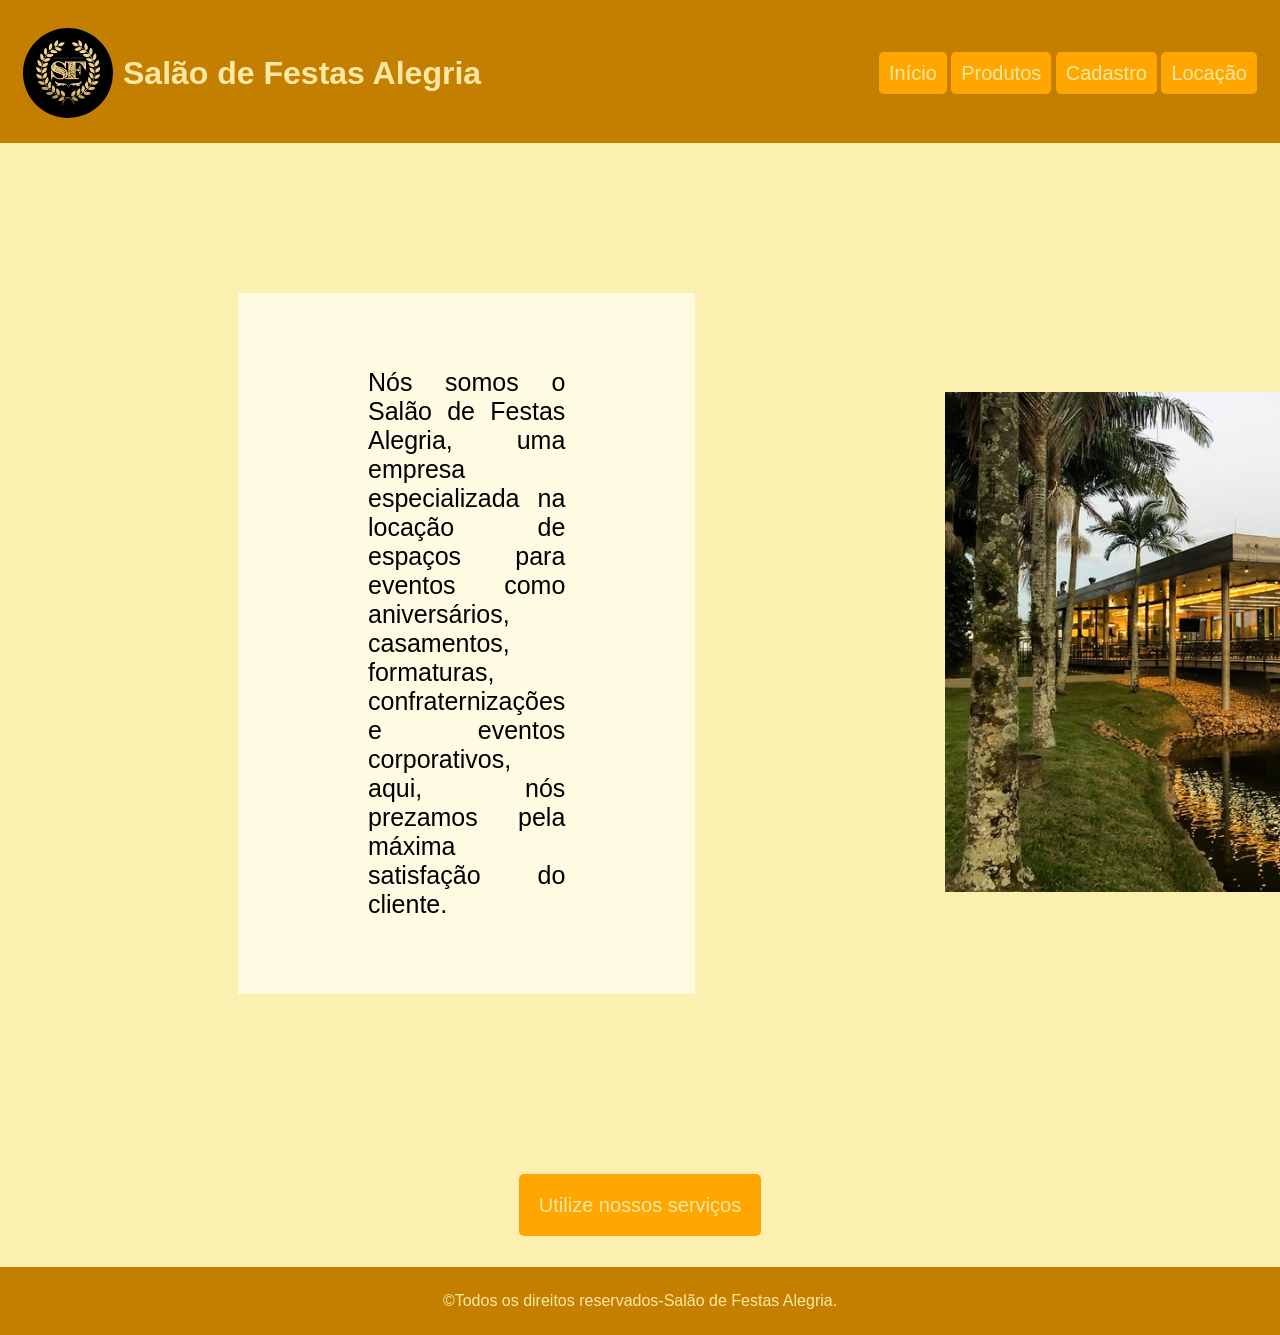
<file: index.html>
<!DOCTYPE html>
<html lang="pt-br">
<head>
    <meta charset="UTF-8">
    <meta name="viewport" content="width=device-width, initial-scale=1.0">
    <link rel="stylesheet" href="style.css">
    <title>Tela Inicial</title>
</head>
<body>
    <header>
        <div id="logo">
            <img src="94a94ceadff72934ce70fba85a42ce9d.jpg" alt="logo">
            <h1>Salão de Festas Alegria</h1>
        </div>
        <div id="links">
            <a href="index.html">Início</a>
            <a href="produtos.html">Produtos</a>
            <a href="formulario.html">Cadastro</a>
            <a href="login.html">Locação</a>
        </div>
    </header>

    <div class="geral1">
        <div id="texto1">
            <p>Nós somos o Salão de Festas Alegria, uma empresa especializada na locação de espaços para eventos como aniversários, casamentos, formaturas, confraternizações e eventos corporativos, aqui, nós prezamos pela máxima satisfação do cliente.</p>
        </div>
        <div id="imagem1">
            <img src="IMG_1049.jpg" alt="estabelecimento">
        </div>
    </div>

    <div id="link2"><a href="formulario.html">Utilize nossos serviços</a></div>

    <footer>
        &copy;Todos os direitos reservados-Salão de Festas Alegria.
    </footer>
</body>
</html>
</file>
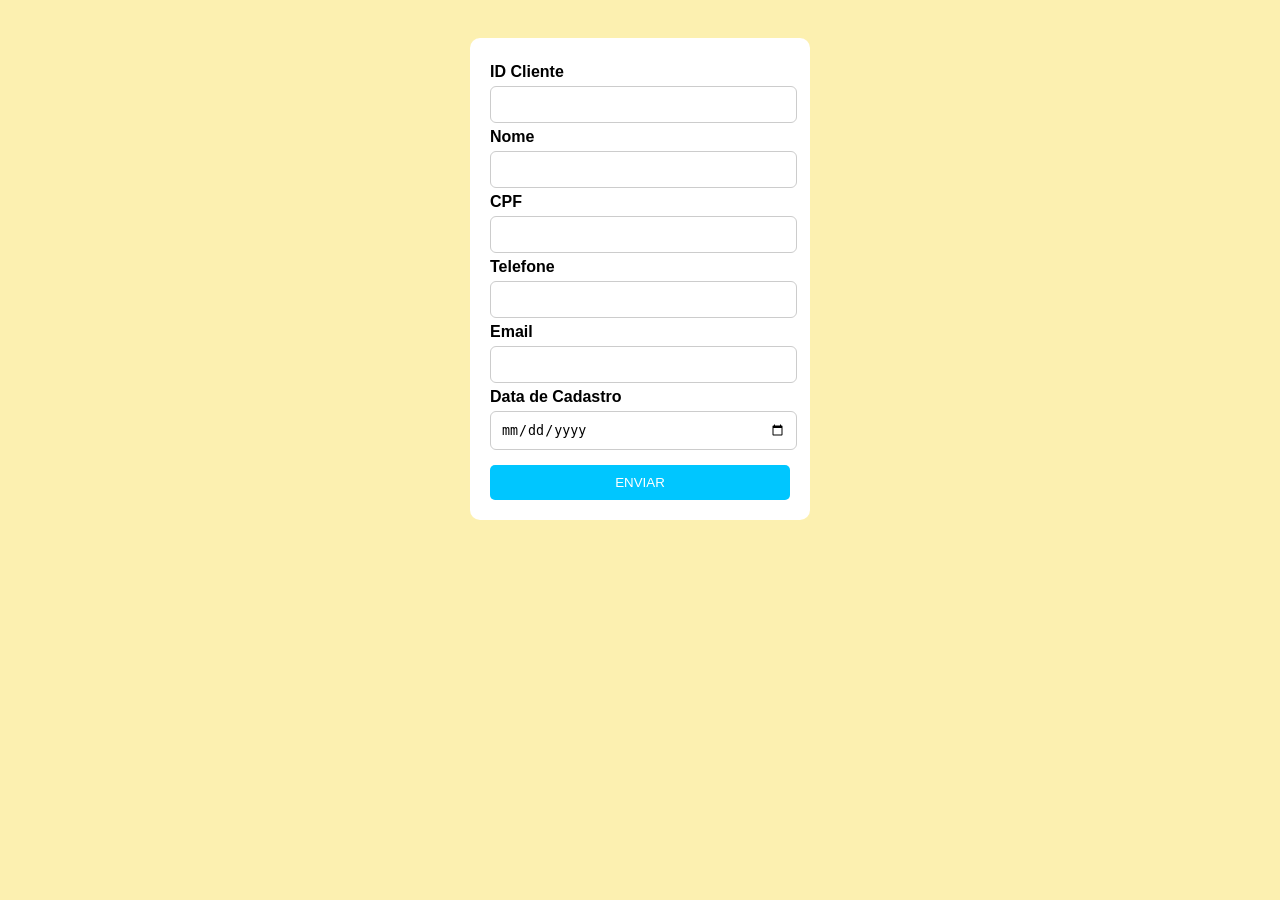
<file: formulario.html>
<!DOCTYPE html>
<html lang="en">
<head>
    <meta charset="UTF-8">
    <meta name="viewport" content="width=device-width, initial-scale=1.0">
    <title>Cadastro Clientes</title>
    <link rel="stylesheet" href="style.css">
</head>
<body>
    <form action="formularioCadastroClientes.php" onsubmit="validacao()" method="post">
        <label>ID Cliente</label>
        <input type="number" id="id_cliente" name="id_cliente">
        <label>Nome</label>
        <input type="text" id="nome" name="nome">
        <label>CPF</label>
        <input type="number" id="cpf" name="cpf">
        <label>Telefone</label>
        <input type="number" id="telefone" name="telefone">
        <label>Email</label>
        <input type="email" id="email" name="email">
        <label>Data de Cadastro</label>
        <input type="date" id="data_cadastro" name="data_cadastro">
        <button type="submit">ENVIAR</button>
    </form>
<script src="validacaoCadastroClientes.js"></script>
</body>
</html>
</file>
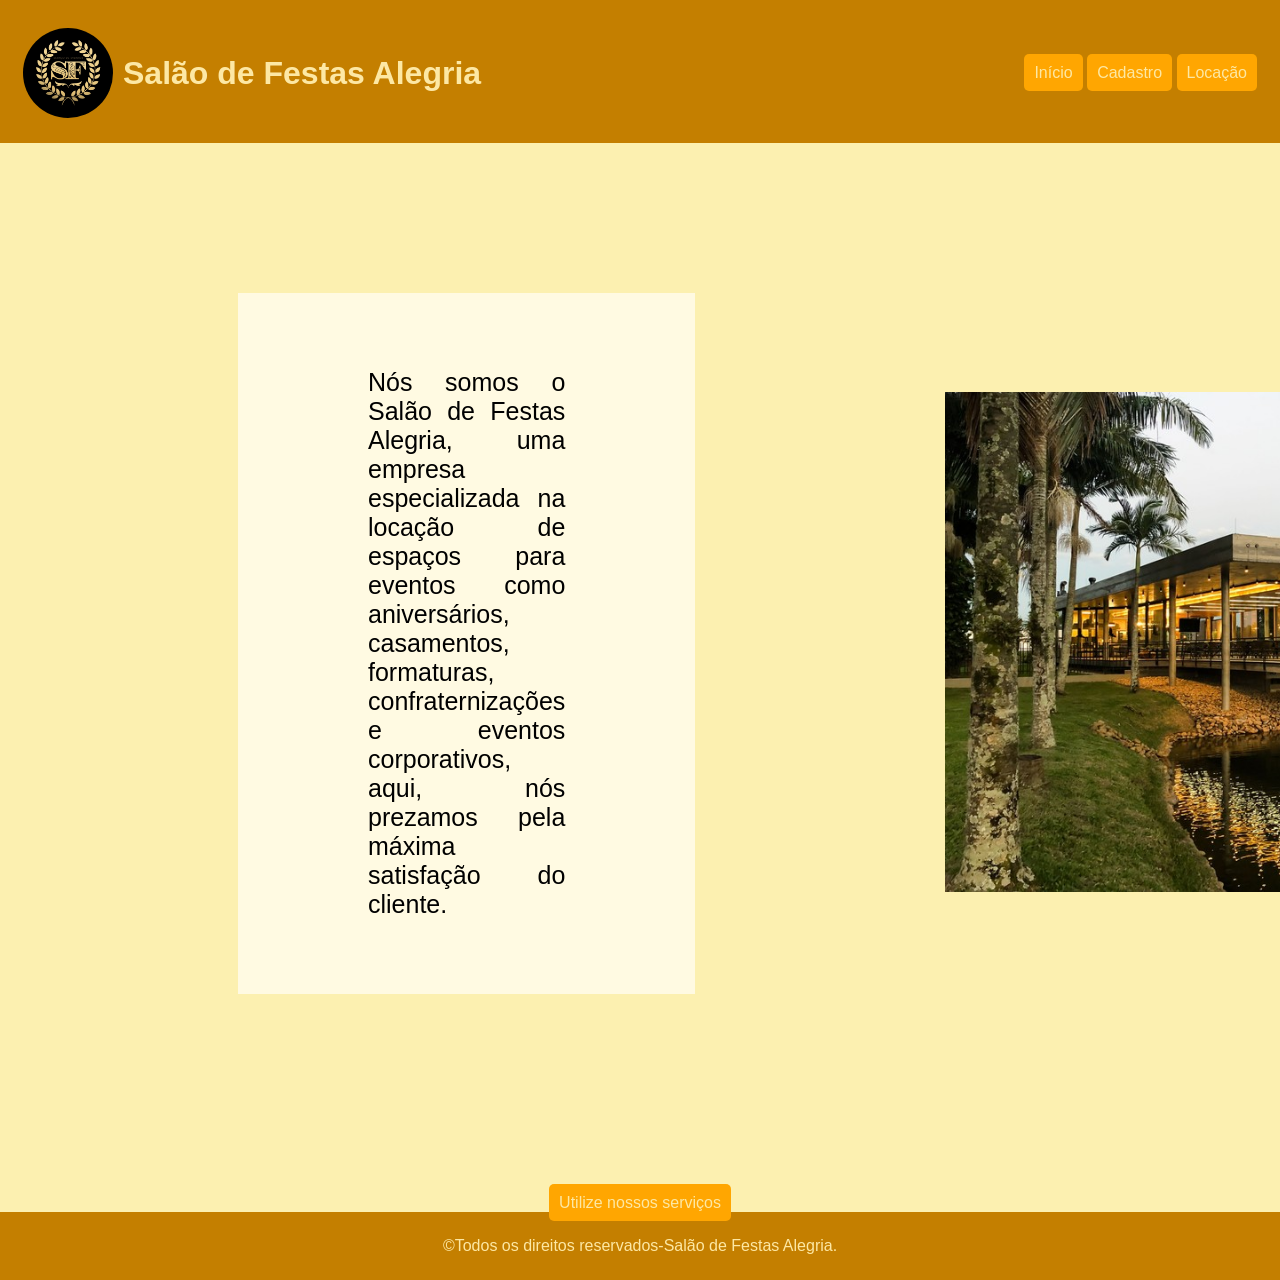
<file: home.html>
<!DOCTYPE html>
<html lang="pt-br">
<head>
    <meta charset="UTF-8">
    <meta name="viewport" content="width=device-width, initial-scale=1.0">
    <link rel="stylesheet" href="home.css">
    <title>Tela Inicial</title>
</head>
<body>
    <header>
        <div id="logo">
            <img src="94a94ceadff72934ce70fba85a42ce9d.jpg" alt="logo">
            <h1>Salão de Festas Alegria</h1>
        </div>
        <div id="links">
            <a href="home.html">Início</a>
            <a href="formulario.html">Cadastro</a>
            <a href="login.html">Locação</a>
        </div>
    </header>

    <div class="geral1">
        <div id="texto1">
            <p>Nós somos o Salão de Festas Alegria, uma empresa especializada na locação de espaços para eventos como aniversários, casamentos, formaturas, confraternizações e eventos corporativos, aqui, nós prezamos pela máxima satisfação do cliente.</p>
        </div>
        <div id="imagem1">
            <img src="IMG_1049.jpg" alt="estabelecimento">
        </div>
    </div>

    <a href="">Utilize nossos serviços</a>

    <footer>
        &copy;Todos os direitos reservados-Salão de Festas Alegria.
    </footer>
</body>
</html>
</file>
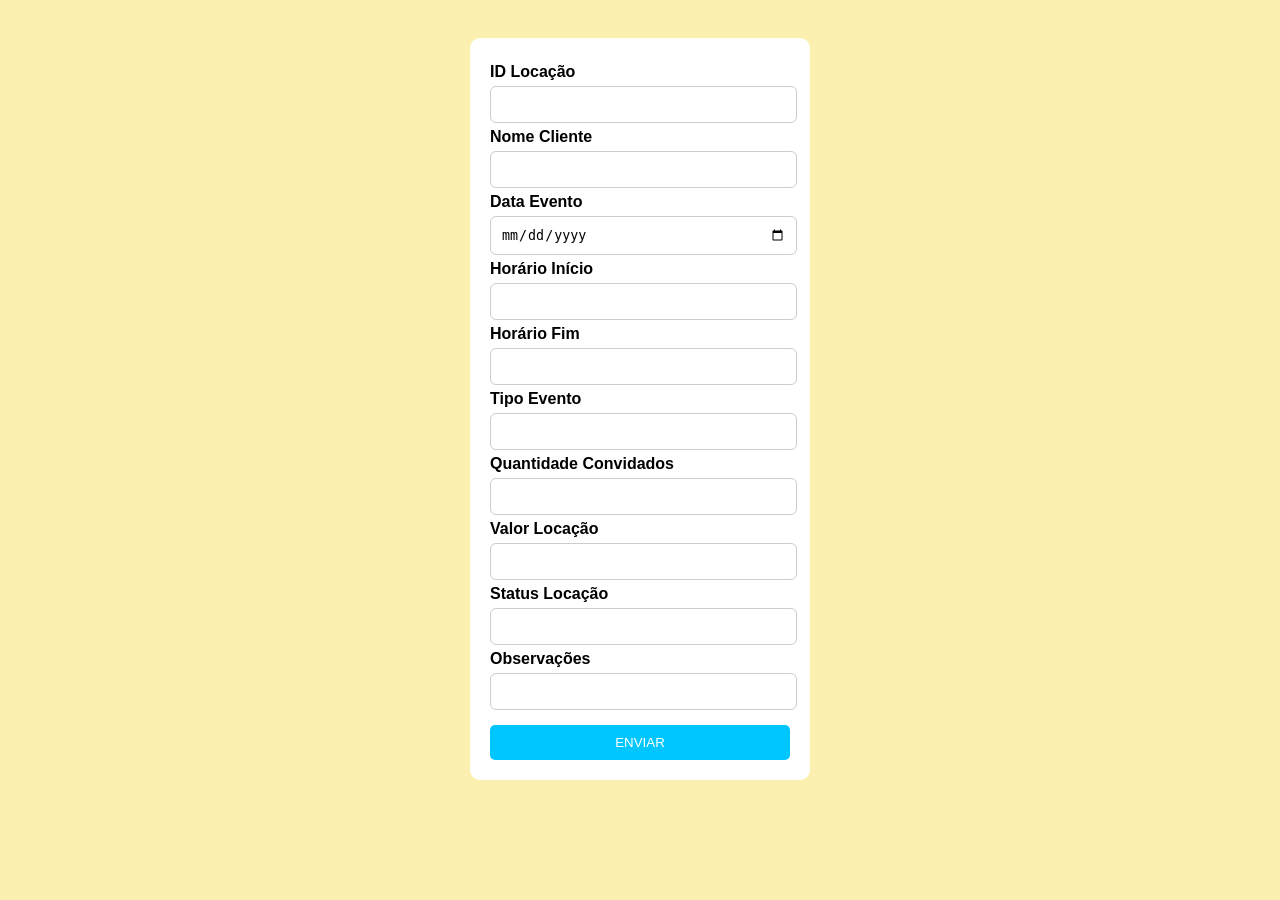
<file: locacao.html>
<!DOCTYPE html>
<html lang="en">
<head>
    <meta charset="UTF-8">
    <meta name="viewport" content="width=device-width, initial-scale=1.0">
    <title>Locação</title>
    <link rel="stylesheet" href="style.css">
</head>
<body>
    <form action="formularioLocacao.php" onsubmit="validacao()" method="post">
        <label>ID Locação</label>
        <input type="number" id="id_locacao" name="id_locacao">
        <label>Nome Cliente</label>
        <input type="text" id="nome_cliente" name="nome_cliente">
        <label>Data Evento</label>
        <input type="date" id="data_evento" name="data_evento">
        <label>Horário Início</label>
        <input type="text" id="horario_inicio" name="horario_inicio">
        <label>Horário Fim</label>
        <input type="text" id="horario_fim" name="horario_fim">
        <label>Tipo Evento</label>
        <input type="text" id="tipo_evento" name="tipo_evento">
        <label>Quantidade Convidados</label>
        <input type="number" id="quantidade_convidados" name="quantidade_convidados">
        <label>Valor Locação</label>
        <input type="number" id="valor_locacao" name="valor_locacao">
        <label>Status Locação</label>
        <input type="text" id="status_locacao" name="status_locacao">
        <label>Observações</label>
        <input type="text" id="observacoes" name="observacoes">
        <button type="submit">ENVIAR</button>
    </form>
<script src="validacaoLocacao.js"></script>
</body>
</html>
</file>
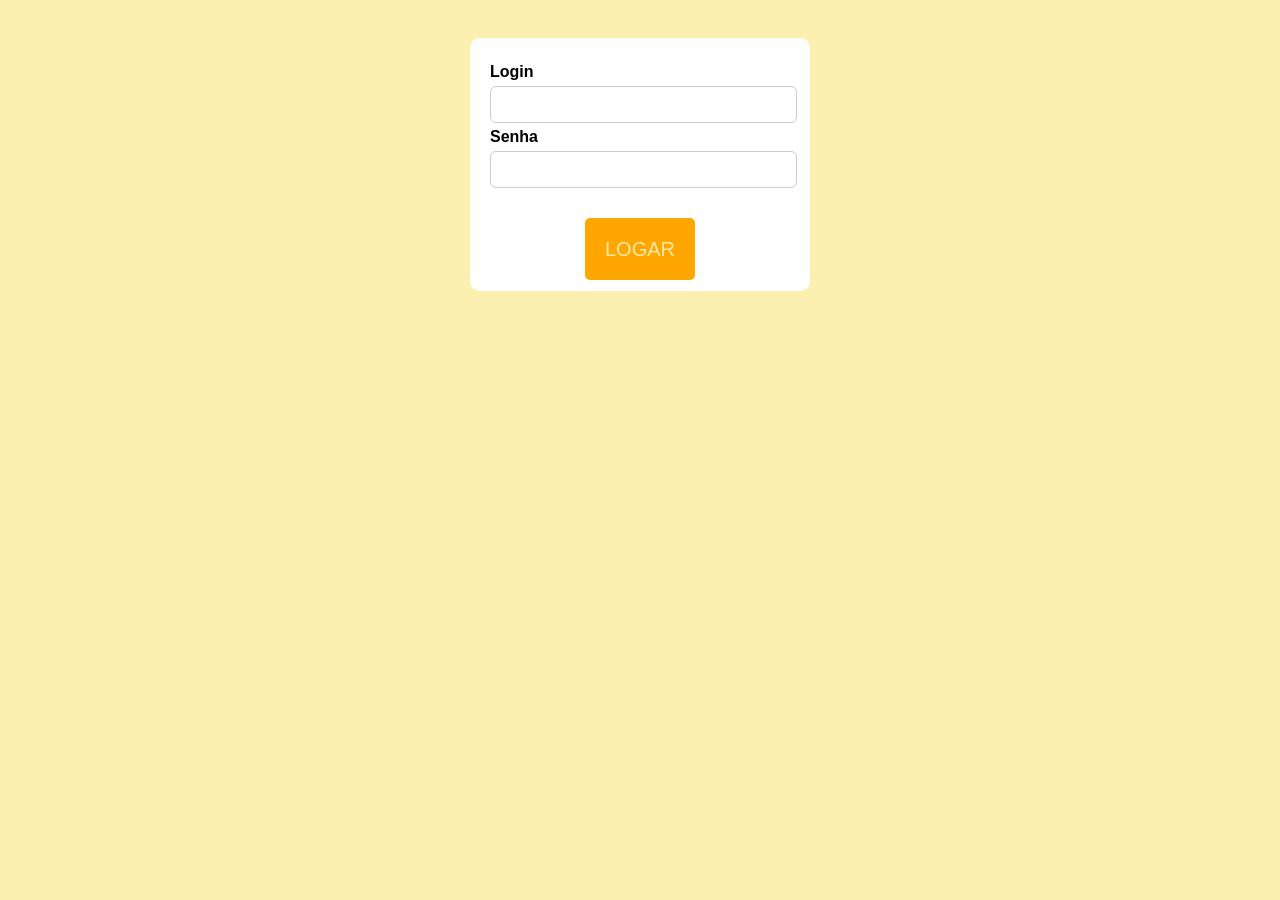
<file: login.html>
<!DOCTYPE html>
<html lang="en">
<head>
    <meta charset="UTF-8">
    <meta name="viewport" content="width=device-width, initial-scale=1.0">
    <title>Login</title>
    <link rel="stylesheet" href="style.css">
</head>
<body>
    <form>
        <label>Login</label>
        <input type="text" id="login">
        <label>Senha</label>
        <input type="text" id="senha">
        <div id="logarBotao">
        <a href="locacao.html">LOGAR</a>
        </div>
    </form>
    <script src="login.js"></script>
</body>
</html>
</file>
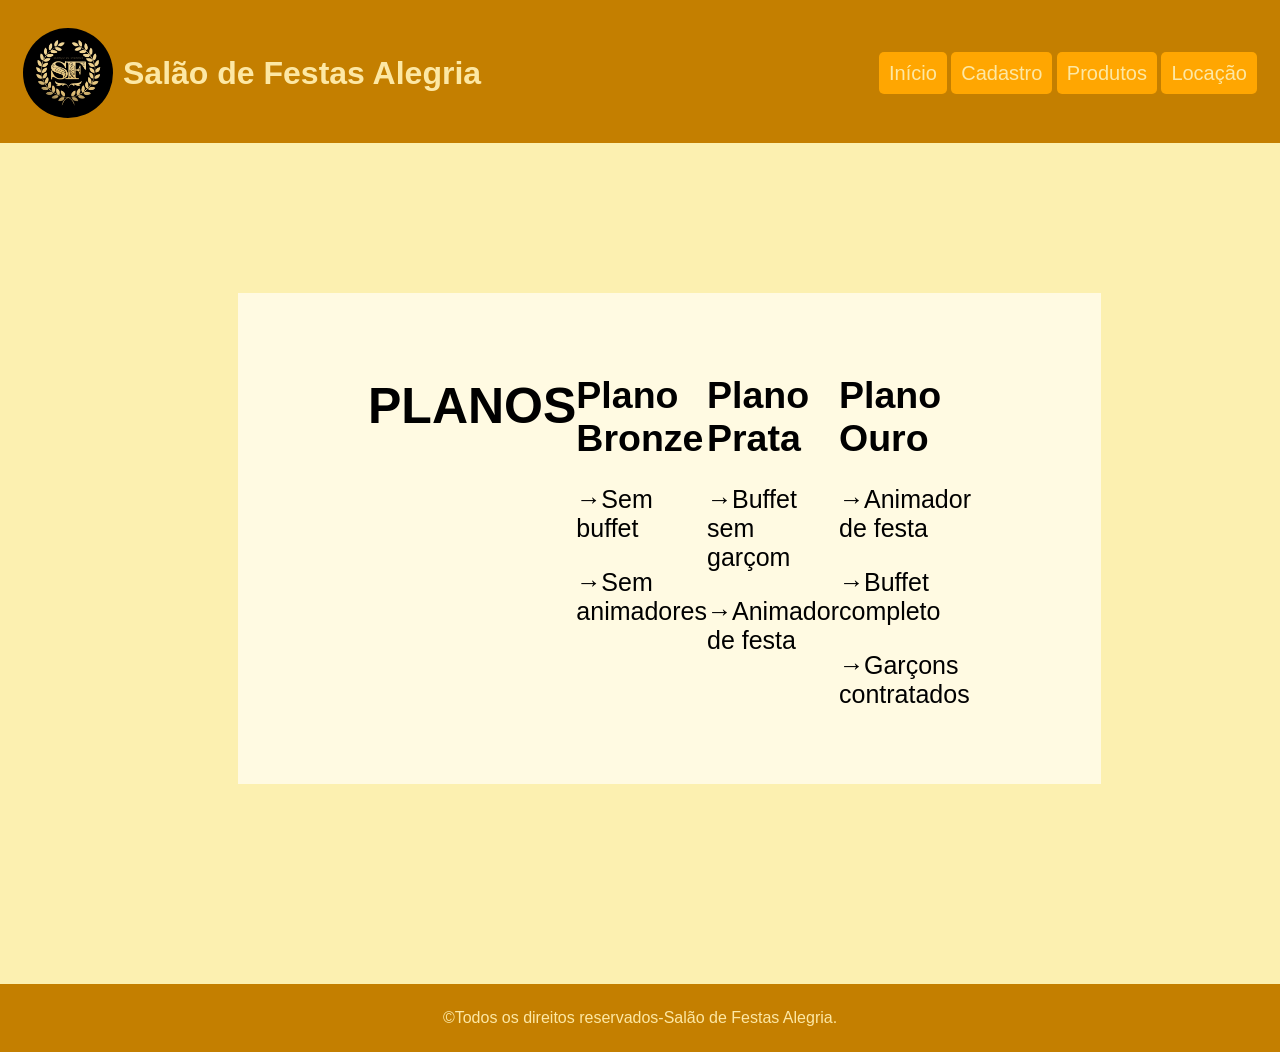
<file: produtos.html>
<!DOCTYPE html>
<html lang="pt-br">
<head>
    <meta charset="UTF-8">
    <meta name="viewport" content="width=device-width, initial-scale=1.0">
    <link rel="stylesheet" href="style.css">
    <title>Tela Inicial</title>
</head>
<body>
    <header>
        <div id="logo">
            <img src="94a94ceadff72934ce70fba85a42ce9d.jpg" alt="logo">
            <h1>Salão de Festas Alegria</h1>
        </div>
        <div id="links">
            <a href="index.html">Início</a>
            <a href="formulario.html">Cadastro</a>
            <a href="produtos.html">Produtos</a>
            <a href="login.html">Locação</a>
        </div>
    </header>

    <div class="geral1">
        <div id="texto1" class="texto2">
            <h1>PLANOS</h1>
            <div class="texto2">
                <h2>Plano Bronze</h2>
                <p>→Sem buffet</p>
                <p>→Sem animadores</p>
            </div>
            <div class="texto2">
                <h2>Plano Prata</h2>
                <p>→Buffet sem garçom</p>
                <p>→Animador de festa</p>
            </div>
            <div class="texto2">
                <h2>Plano Ouro</h2>
                <p>→Animador de festa</p>
                <p>→Buffet completo</p>
                <p>→Garçons contratados</p>
            </div>
        </div>
    </div>

    <footer>
        &copy;Todos os direitos reservados-Salão de Festas Alegria.
    </footer>
</body>
</html>
</file>
<file: style.css>
body{
   font-family: Arial;
   background-color: rgb(252, 240, 176);
   text-align: center;
   padding: 30px;
   color: rgb(0, 0, 0);
}

header{
    display: flex;
    align-items: center;
    justify-content: space-between;
    background-color: rgb(196, 127, 0);
    color: rgb(253, 232, 164);
    padding: 25px;
    padding-top: 40px;
    margin-top: -50px;
    margin-left: -40px;
    margin-right: -40px;
}

header img{
    height: 90px;
    width: 90px;
    border-radius: 80px;
}

header a{
    color: rgb(253, 232, 164);
    text-decoration: none;
    background-color: rgb(255, 166, 1);
    padding: 10px;
    border-radius: 5px;
}

header a:hover{
    font-size: larger;
    background-color: rgb(112, 73, 0);
    transition: 0.3s;
}

#logo{
    display: flex;
    justify-content: center;
    align-items: center;
    gap: 10px;
}

.geral1{
    display: flex;
    align-items: center;
    gap: 50px;
    margin-top: -50px;
}

#texto1{
    font-size: 25px;
    display: flex;
    text-align: justify;
    margin: 200px;
    background-color: rgb(255, 250, 226);
    padding: 50px 130px 50px 130px;
}

#imagem1 img{
    height: 500px;
}

h1, h2{
    margin-bottom: 20px;
}

.menu a{
    display: block;
    margin: 10px auto;
    padding: 12px;
    width: 220px;
    background: #00c6ff;
    color: white;
    text-decoration: none;
    border-radius: 8px;
}

.menu a:hover{
    background: #0072ff;
}

form{
    background: white;
    color: black;
    width: 300px;
    margin: auto;
    padding: 20px;
    border-radius: 10px;
}

label{
    display: block;
    text-align: left;
    margin-top: 5px;
    font-weight: bold;
    color: 555;
}

input{
    width: 95%;
    padding: 10px;
    margin-top: 5px;
    border: 1px solid #ccc;
    border-radius: 6px;

}

button{
    margin-top: 15px;
    padding: 10px;
    width: 100%;
    background: #00c6ff;
    color: white;
    border: none;
    border-radius: 5px;  
}

footer{
    display: flex;
    align-items: center;
    justify-content: center;
    background-color: rgb(196, 127, 0);
    color: rgb(253, 232, 164);
    padding: 25px;
    margin-bottom: -50px;
    margin-left: -40px;
    margin-right: -40px;
}

a{
    font-size: 20px;
    color: rgb(253, 232, 164);
    text-decoration: none;
    background-color: rgb(255, 166, 1);
    padding: 20px;
    border-radius: 5px;
}

a:hover{
    font-size: 22px;
    background-color: rgb(112, 73, 0);
    transition: 0.3s;
}

#link2{
    margin-bottom: 50px;
}

#logarBotao {
    margin-top: 50px;
    margin-bottom: 10px;
}
</file>
<file: home.css>
body{
   font-family: Arial;
   background-color: rgb(252, 240, 176);
   text-align: center;
   padding: 30px;
   color: rgb(0, 0, 0);
}

header{
    display: flex;
    align-items: center;
    justify-content: space-between;
    background-color: rgb(196, 127, 0);
    color: rgb(253, 232, 164);
    padding: 25px;
    padding-top: 40px;
    margin-top: -50px;
    margin-left: -40px;
    margin-right: -40px;
}

header img{
    height: 90px;
    width: 90px;
    border-radius: 80px;
}

header a{
    color: rgb(253, 232, 164);
    text-decoration: none;
    background-color: rgb(255, 166, 1);
    padding: 10px;
    border-radius: 5px;
}

header a:hover{
    font-size: larger;
    background-color: rgb(112, 73, 0);
    transition: 0.3s;
}

#logo{
    display: flex;
    justify-content: center;
    align-items: center;
    gap: 10px;
}

.geral1{
    display: flex;
    align-items: center;
    gap: 50px;
    margin-top: -50px;
}

#texto1{
    font-size: 25px;
    display: flex;
    text-align: justify;
    margin: 200px;
    background-color: rgb(255, 250, 226);
    padding: 50px 130px 50px 130px;
}

#imagem1 img{
    height: 500px;
}

h1, h2{
    margin-bottom: 20px;
}

.menu a{
    display: block;
    margin: 10px auto;
    padding: 12px;
    width: 220px;
    background: #00c6ff;
    color: white;
    text-decoration: none;
    border-radius: 8px;
}

.menu a:hover{
    background: #0072ff;
}

form{
    background: white;
    color: black;
    width: 300px;
    margin: auto;
    padding: 20px;
    border-radius: 10px;
}

label{
    display: block;
    text-align: left;
    margin-top: 5px;
    font-weight: bold;
    color: 555;
}

input{
    width: 95%;
    padding: 10px;
    margin-top: 5px;
    border: 1px solid #ccc;
    border-radius: 6px;

}

button{
    margin-top: 15px;
    padding: 10px;
    width: 100%;
    background: #00c6ff;
    color: white;
    border: none;
    border-radius: 5px;  
}

footer{
    display: flex;
    align-items: center;
    justify-content: center;
    background-color: rgb(196, 127, 0);
    color: rgb(253, 232, 164);
    padding: 25px;
    margin-bottom: -50px;
    margin-left: -40px;
    margin-right: -40px;
}

a{
    color: rgb(253, 232, 164);
    text-decoration: none;
    background-color: rgb(255, 166, 1);
    padding: 10px;
    border-radius: 5px;
}
</file>
